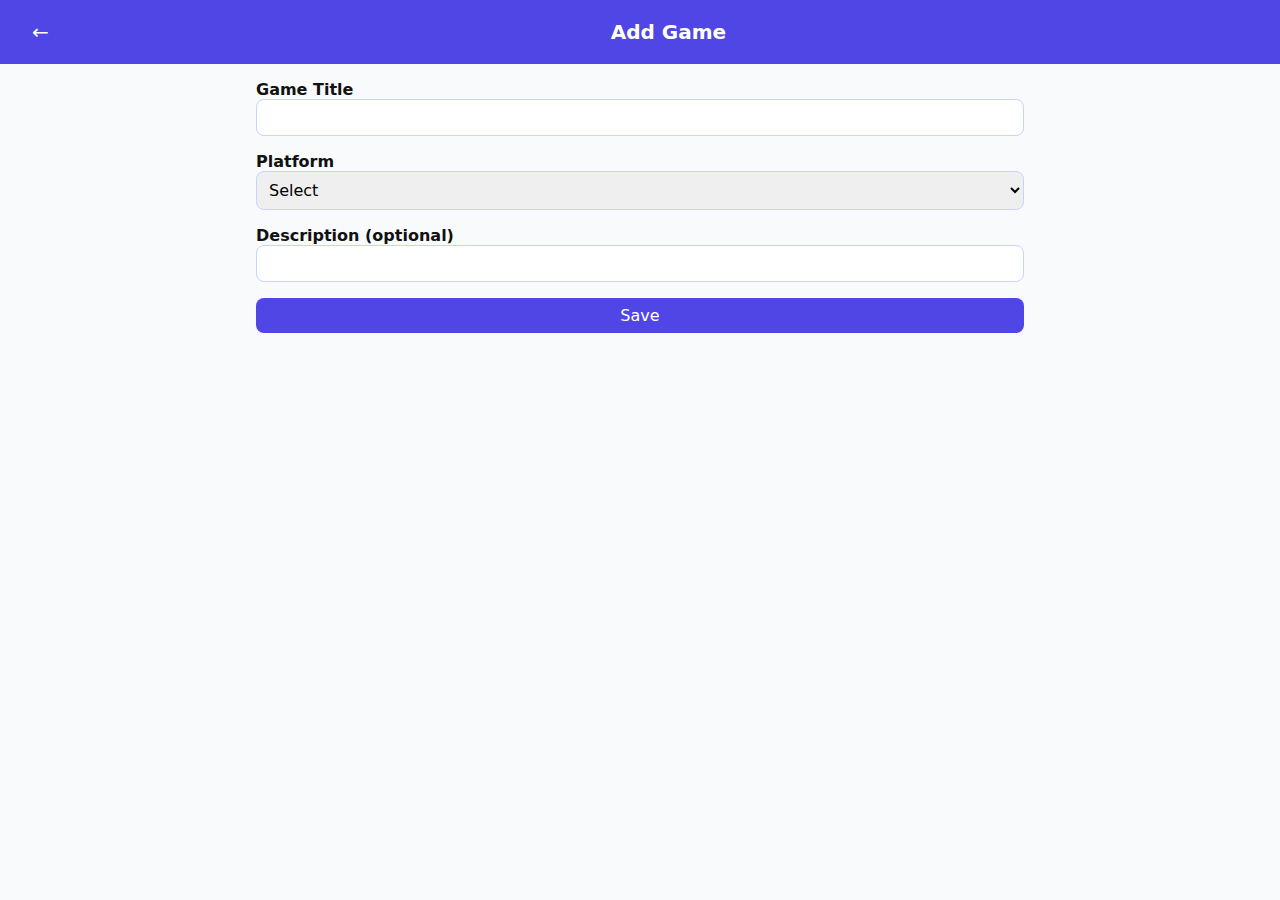
<file: addGame.html>
<!DOCTYPE html>
<html lang="en">
<head>
  <meta charset="UTF-8">
  <meta name="viewport" content="width=device-width, initial-scale=1">
  <title>Add Game</title>
  <link rel="stylesheet" href="styles.css">
</head>
<body data-page="addGame">

<header>
  <button class="backBtn" id="backBtn">←</button>
  <h1>Add Game</h1>
</header>

<main>
  <form id="addForm">
    <label>Game Title
      <input id="titleInput" required>
    </label>
    <label>Platform
      <select id="platformInput" required>
        <option value="">Select</option>
        <option>PC</option>
        <option>PlayStation</option>
        <option>Xbox</option>
        <option>Switch</option>
      </select>
    </label>
    <label>Description (optional)
      <input id="descInput">
    </label>
    <button type="submit">Save</button>
  </form>
</main>
<script src="app.js"></script>
</body>
</html>
</file>
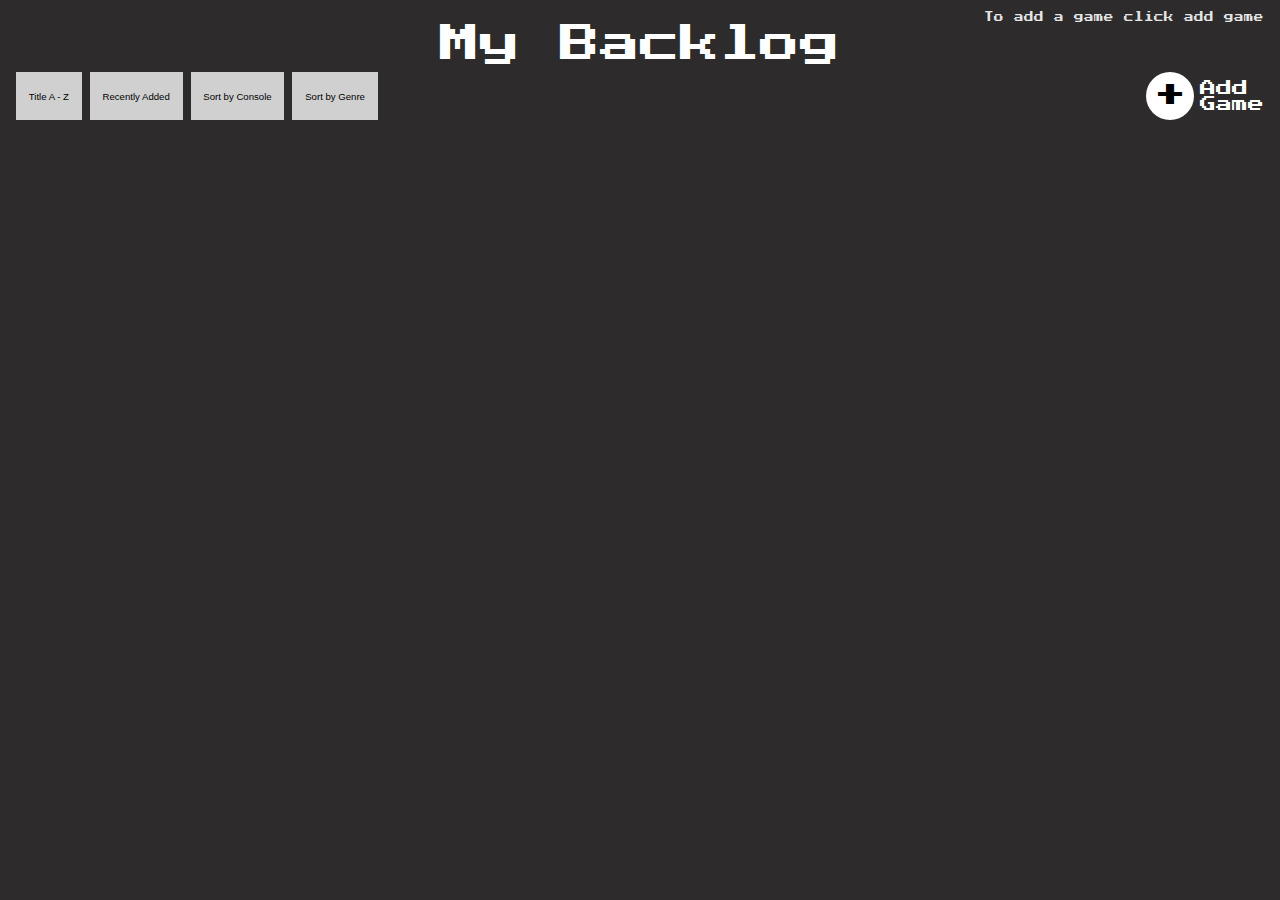
<file: backlog.html>
<!DOCTYPE html>
<html lang="en">
<head>
  <meta charset="UTF-8">
  <meta name="viewport" content="width=device-width, initial-scale=1">
  <title>My Backlog</title>
  <link rel="stylesheet" href="backlog.css">
</head>
<body class="backlog" data-page="backlog">
  <span class="helper">To add a game click add game</span>
  <header>My Backlog</header>

  <div class="controls">
    <button class="sortBtn" data-sort="title">Title A - Z</button>
    <button class="sortBtn" data-sort="recent">Recently Added</button>
    <button class="sortBtn" data-sort="console">Sort by Console</button>
    <button class="sortBtn" data-sort="genre">Sort by Genre</button>

    <div class="addCompound" id="addGameBtn">
      <div class="addCircle">+</div>
      <span class="addLabel">Add<br>Game</span>
    </div>
  </div>

  <div id="gameGrid"></div>

  <!-- Add Modal -->
  <div id="addModal">
    <form class="modalBox" id="addForm">
      <button type="button" class="close" id="closeModal">✕</button>
      <h2>Add Game to Backlog</h2>
      <input id="titleInput" placeholder="Game Title" required>
      <select id="platformInput" required>
        <option value="">Game Console</option>
        <option>PC</option>
        <option>PlayStation</option>
        <option>Xbox</option>
        <option>Switch</option>
      </select>
      <select id="statusInput" required>
        <option value="">Play Status</option>
        <option>Not Started</option>
        <option>Playing</option>
        <option>Completed</option>
      </select>
      <textarea id="descInput" placeholder="Description"></textarea>
      <button type="submit">Add to my Backlog</button>
    </form>
  </div>

  <template id="cardTmpl">
    <div class="gameCard">
      <img src="" alt="cover">
    </div>
  </template>

  <script src="app.js"></script>
</body>
</html>
</file>
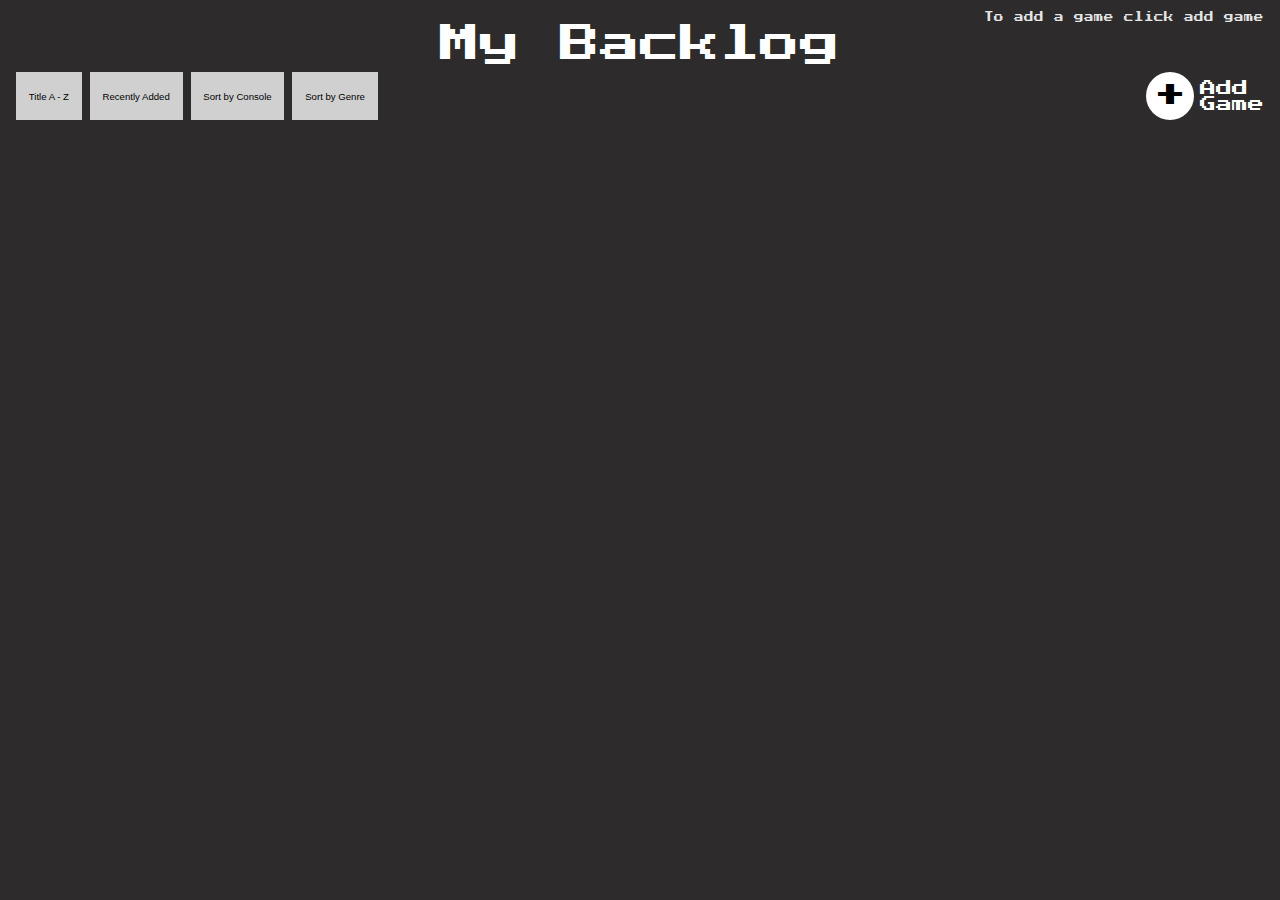
<file: description.html>
<!DOCTYPE html>
<html lang="en">
<head>
  <meta charset="UTF-8">
  <meta name="viewport" content="width=device-width, initial-scale=1">
  <title>Game Details</title>
  <link rel="stylesheet" href="styles.css">
</head>
<body data-page="description">

<header>
  <button class="backBtn" id="backBtn">←</button>
  <h1>Game Details</h1>
</header>

<main>
  <h2 id="gameTitle"></h2>
  <p><strong>Platform:</strong> <span id="gamePlatform"></span></p>
  <p><strong>Added:</strong> <span id="gameDate"></span></p>
  <p id="gameDesc"></p>

  <label>Status
    <select id="statusSelect" class="tooltip">
      <option>Not Started</option>
      <option>Playing</option>
      <option>Completed</option>
    </select>
    <span class="tooltiptext">Choose the current progress for this game.</span>
  </label>
  <div style="margin-top:1rem;">
    <button id="deleteBtn" class="danger">Delete Game</button>
  </div>
</main>
<script src="app.js"></script>
</body>
</html>
</file>
<file: styles.css>
*{box-sizing:border-box;font-family:system-ui,-apple-system,sans-serif;}
body{margin:0;background:#f9fafb;color:#111;min-height:100vh;display:flex;flex-direction:column;}
header{background:#4f46e5;color:#fff;display:flex;align-items:center;gap:.5rem;padding:.75rem 1rem;}
header h1{font-size:1.25rem;margin:0;flex:1;text-align:center;}
header .backBtn{background:none;border:none;color:#fff;font-size:1.25rem;cursor:pointer;}
main{flex:1;width:100%;max-width:800px;margin:1rem auto;padding:0 1rem;}
button,select,input{font-size:1rem;}
button{cursor:pointer;border:none;padding:.5rem 1rem;border-radius:.5rem;background:#4f46e5;color:#fff;}
button.secondary{background:#e0e7ff;color:#111;}
button.danger{background:#dc2626;}
input,select{padding:.5rem;border:1px solid #c7d2fe;border-radius:.5rem;width:100%;}
form{display:grid;gap:1rem;}
label{font-weight:600;}
.error{color:#dc2626;font-size:.9rem;}
#gameList{display:grid;gap:1rem;margin-top:1rem;}
.gameCard{background:#fff;border:1px solid #e5e7eb;border-radius:.75rem;box-shadow:0 1px 2px rgba(0,0,0,.05);padding:.75rem;display:grid;grid-template-columns:1fr auto;gap:.5rem;align-items:center;}
.gameCard .info{display:flex;flex-direction:column;gap:.25rem;}
.gameCard .title{font-weight:600;}
.tooltip{position:relative;cursor:help;}
.tooltip:hover .tooltiptext{visibility:visible;opacity:1;}
.tooltiptext{visibility:hidden;opacity:0;transition:opacity .2s;position:absolute;z-index:1;background:#111;color:#fff;padding:.5rem;border-radius:.5rem;top:120%;left:50%;transform:translateX(-50%);width:200px;font-size:.8rem;}
@media(max-width:480px){
  header h1{font-size:1rem;}
  .gameCard{grid-template-columns:1fr;}
}
</file>
<file: backlog.css>
@import url('https://fonts.googleapis.com/css2?family=Press+Start+2P&display=swap');

:root{
  --bg:#2d2b2b;
  --btn:#d0d0d0;
  --neon:#6aff74;
}

body.backlog{
  margin:0;
  min-height:100vh;
  background:var(--bg);
  color:#fff;
  font-family:'Press Start 2P', monospace;
  display:flex;
  flex-direction:column;
}

/* Header */
header{
  text-align:center;
  font-size:2.5rem;
  padding:1.5rem 0 .5rem;
}

/* Helper text top-right */
.helper{
  position:absolute;
  top:.75rem;
  right:1rem;
  font-size:.6rem;
  color:#e5e5e5;
}

/* Controls row */
.controls{
  display:flex;
  gap:.5rem;
  padding:0 1rem 1rem;
  overflow-x:auto;
}
.sortBtn{
  flex:0 0 auto;
  background:var(--btn);
  color:#000;
  border:none;
  padding:.4rem .8rem;
  cursor:pointer;
  font-size:.6rem;
}
.sortBtn.active{background:var(--neon);}

/* Add game compound button */
.addCompound{
  margin-left:auto;
  display:flex;
  align-items:center;
  gap:.4rem;
  cursor:pointer;
}
.addCircle{
  width:48px;
  height:48px;
  background:#fff;
  color:#000;
  border-radius:50%;
  display:flex;
  align-items:center;
  justify-content:center;
  font-size:2rem;
}
.addLabel{
  font-size:1rem;
}

/* Game grid */
#gameGrid{
  display:grid;
  grid-template-columns:repeat(auto-fill,minmax(160px,1fr));
  gap:1rem;
  padding:0 1rem 2rem;
}
.gameCard img{
  display:block;
  width:100%;
  height:240px;
  object-fit:cover;
}

/* Modal overlay */
#addModal{
  position:fixed;
  inset:0;
  background:rgba(0,0,0,0.6);
  backdrop-filter:blur(4px);
  display:flex;
  align-items:center;
  justify-content:center;
  visibility:hidden;
  opacity:0;
  transition:opacity .2s;
  z-index:10;
}
#addModal.show{visibility:visible;opacity:1;}
.modalBox{
  background:var(--bg);
  padding:2rem 1rem 3rem;
  width:90%;
  max-width:600px;
  border:2px solid var(--neon);
  position:relative;
  display:flex;
  flex-direction:column;
  gap:1rem;
}
.modalBox h2{
  text-align:center;
  margin:0 0 1rem;
  font-size:1.5rem;
}
.modalBox .close{
  position:absolute;
  top:.5rem;
  right:.75rem;
  background:none;
  border:none;
  color:#fff;
  font-size:1.5rem;
  cursor:pointer;
}
.modalBox label{
  display:block;
  font-size:.8rem;
}
.modalBox input, .modalBox select, .modalBox textarea{
  width:100%;
  background:#d0d0d0;
  border:none;
  padding:.6rem;
  font-family:monospace;
  font-size:1rem;
}
.modalBox textarea{height:140px;resize:none;}
.modalBox button[type="submit"]{
  margin:1rem auto 0;
  background:var(--neon);
  color:#000;
  border:none;
  font-size:1.3rem;
  padding:.8rem 1.2rem;
  cursor:pointer;
}
</file>
